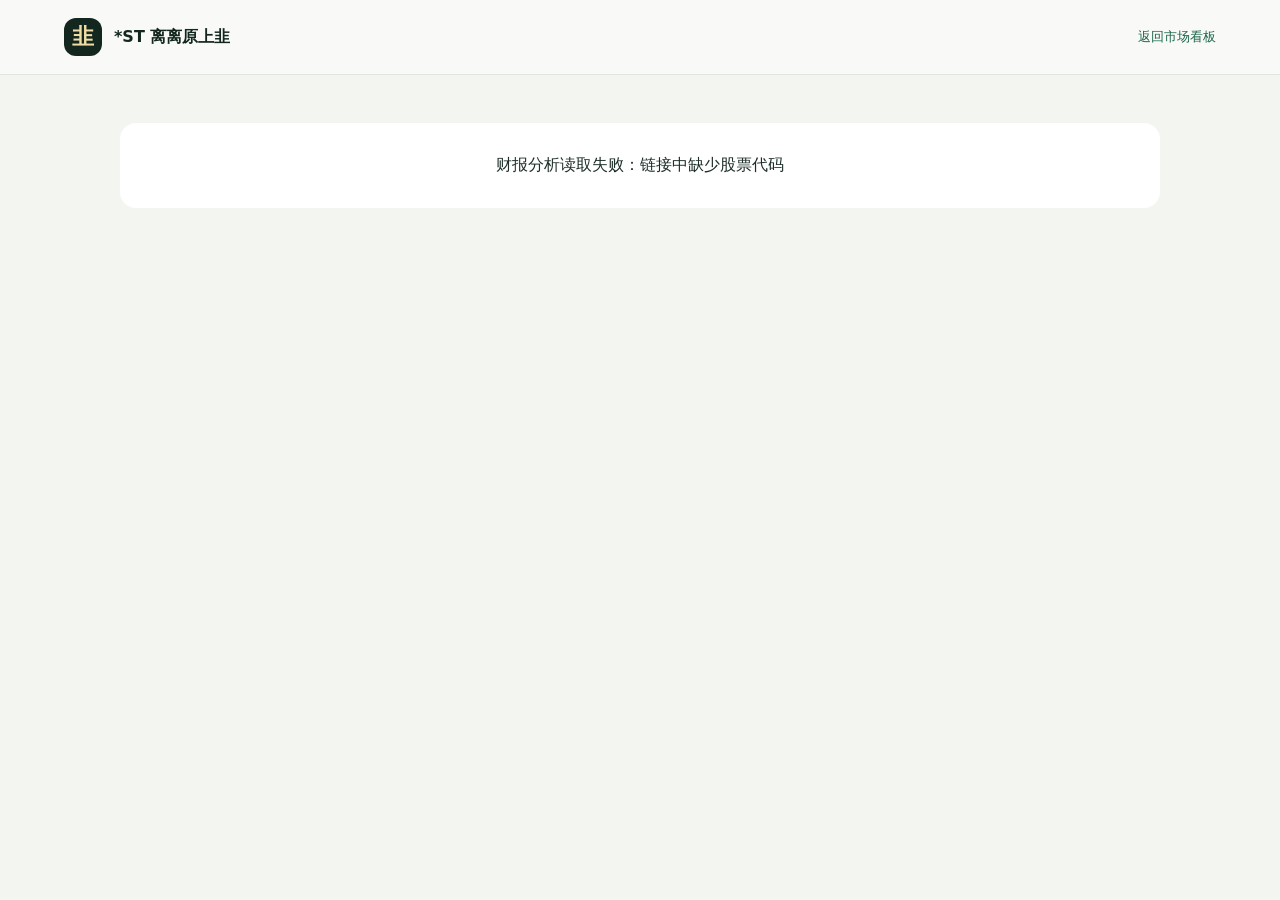
<file: financial-research/index.html>
<!doctype html>
<html lang="zh-CN">
  <head>
    <meta charset="UTF-8" />
    <meta name="viewport" content="width=device-width, initial-scale=1.0" />
    <meta name="color-scheme" content="light" />
    <title>财报分析｜*ST 离离原上韭</title>
    <style>
      :root {
        color: #1d2f28;
        background: #f3f5f1;
        font-family: Inter, "PingFang SC", "Microsoft YaHei", system-ui, sans-serif;
      }
      * { box-sizing: border-box; }
      body { margin: 0; }
      a { color: #1d664a; }
      header {
        padding: 18px clamp(18px, 5vw, 64px);
        display: flex;
        align-items: center;
        justify-content: space-between;
        border-bottom: 1px solid #dfe5e0;
        background: rgba(250, 251, 248, 0.94);
      }
      .brand {
        display: flex;
        align-items: center;
        gap: 12px;
        color: #13271f;
        font-weight: 800;
        text-decoration: none;
      }
      .brand span {
        width: 38px;
        height: 38px;
        display: grid;
        place-items: center;
        border-radius: 12px;
        background: #13271f;
        color: #f0dda5;
        font-size: 22px;
      }
      header > a:last-child { font-size: 13px; text-decoration: none; }
      main {
        width: min(100% - 32px, 1040px);
        margin: 0 auto;
        padding: 48px 0 64px;
      }
      .loading, .error {
        padding: 32px;
        border-radius: 16px;
        background: white;
        text-align: center;
      }
      article { display: none; }
      .hero {
        padding: 28px;
        border: 1px solid #dfe5e0;
        border-radius: 20px;
        background: #fff;
        box-shadow: 0 16px 42px rgba(35, 62, 52, 0.07);
      }
      .meta { margin: 0 0 10px; color: #78867f; font-size: 13px; }
      h1 { margin: 0; color: #13271f; font-size: clamp(28px, 5vw, 46px); }
      .analysis-line {
        margin: 14px 0 0;
        display: flex;
        flex-wrap: wrap;
        align-items: center;
        gap: 8px;
      }
      .analysis-line span {
        padding: 7px 10px;
        border-radius: 999px;
        background: #e8f1eb;
        color: #315c49;
        font-size: 13px;
      }
      .analysis-line .missing { background: #f5eee0; color: #846723; }
      .score {
        margin-left: auto;
        color: #8b6a21;
        font-size: 14px;
        font-weight: 700;
      }
      .score strong {
        margin-left: 5px;
        font-family: ui-monospace, monospace;
        font-size: 28px;
      }
      .summary { margin: 22px 0 0; color: #42564d; line-height: 1.85; }
      .grid {
        margin-top: 18px;
        display: grid;
        grid-template-columns: repeat(2, minmax(0, 1fr));
        gap: 18px;
      }
      section {
        padding: 24px;
        border: 1px solid #dfe5e0;
        border-radius: 16px;
        background: white;
      }
      section.wide { grid-column: 1 / -1; }
      h2 { margin: 0 0 12px; font-size: 17px; }
      section p, li { color: #52645c; font-size: 14px; line-height: 1.8; }
      section p { margin: 0; }
      ul, ol { margin: 0; padding-left: 22px; }
      .report-list { padding: 0; list-style: none; }
      .report-list > li {
        padding: 16px 0;
        border-top: 1px solid #e6ebe7;
      }
      .report-list > li:first-child { padding-top: 0; border-top: 0; }
      .report-head {
        display: flex;
        align-items: flex-start;
        justify-content: space-between;
        gap: 16px;
      }
      .report-head a { font-weight: 700; text-decoration: none; }
      .report-head a:hover { text-decoration: underline; text-underline-offset: 3px; }
      .report-meta { flex: 0 0 auto; color: #8a958f; font-size: 12px; }
      .findings { margin-top: 9px; }
      .advice {
        border-color: #d8c999;
        background: linear-gradient(135deg, #fffdf7, #fff);
      }
      .notice {
        margin-top: 18px;
        padding: 14px 16px;
        border-radius: 12px;
        background: #eef2ef;
        color: #74817b;
        font-size: 12px;
        line-height: 1.7;
      }
      footer { margin-top: 20px; color: #89958f; font-size: 12px; text-align: center; }
      @media (max-width: 680px) {
        main { padding-top: 28px; }
        .hero, section { padding: 20px; }
        .grid { grid-template-columns: 1fr; }
        section.wide { grid-column: auto; }
        .score { width: 100%; margin: 6px 0 0; }
        .report-head { display: block; }
        .report-meta { display: block; margin-top: 4px; }
      }
    </style>
  </head>
  <body>
    <header>
      <a class="brand" href="../"><span>韭</span>*ST 离离原上韭</a>
      <a href="../">返回市场看板</a>
    </header>
    <main>
      <div class="loading" id="loading">正在读取最近年报、半年报与季报分析…</div>
      <div class="error" id="error" hidden></div>
      <article id="report">
        <div class="hero">
          <p class="meta" id="meta"></p>
          <h1 id="title"></h1>
          <div class="analysis-line" id="coverage"></div>
          <p class="summary" id="summary"></p>
        </div>
        <div class="grid">
          <section><h2>业绩趋势</h2><p id="earnings"></p></section>
          <section><h2>盈利能力</h2><p id="profitability"></p></section>
          <section><h2>现金流质量</h2><p id="cash-flow"></p></section>
          <section><h2>资产负债状况</h2><p id="balance-sheet"></p></section>
          <section class="wide"><h2>未来 1—4 个季度预期</h2><p id="outlook"></p></section>
          <section class="wide advice"><h2>投资研究建议</h2><p id="advice"></p></section>
          <section><h2>潜在催化</h2><ul id="catalysts"></ul></section>
          <section><h2>主要风险</h2><ul id="risks"></ul></section>
          <section class="wide">
            <h2>已读取的财报与关键发现</h2>
            <ol class="report-list" id="reports"></ol>
          </section>
        </div>
        <div class="notice">
          本页基于公司公开定期报告生成，预期分析包含不确定性；评级和建议是非个性化研究观点，
          不考虑任何个人的资金、期限与风险承受能力，不构成买卖指令。
        </div>
        <footer id="generated"></footer>
      </article>
    </main>
    <script>
      const params = new URLSearchParams(window.location.search);
      const symbol = params.get("symbol") || "";
      const loading = document.querySelector("#loading");
      const error = document.querySelector("#error");
      const report = document.querySelector("#report");
      const TYPE_LABELS = {
        annual: "年报",
        semiannual: "半年报",
        quarterly: "季报",
        other: "其他报告",
      };

      function showError(message) {
        loading.hidden = true;
        error.hidden = false;
        error.textContent = message;
      }

      function appendTextList(target, values) {
        for (const value of values || []) {
          const item = document.createElement("li");
          item.textContent = value;
          target.append(item);
        }
      }

      async function loadReport() {
        if (!symbol) throw new Error("链接中缺少股票代码");
        const response = await fetch(`../financial-research.json?refresh=${Date.now()}`, {
          cache: "no-store",
          headers: { accept: "application/json" },
        });
        if (!response.ok) throw new Error(`HTTP ${response.status}`);
        const payload = await response.json();
        const item = payload?.stocks?.[symbol];
        if (!item) {
          throw new Error(`尚未生成 ${symbol} 的财报分析，请在下一次数据刷新后重试`);
        }
        return item;
      }

      function addCoverageChip(target, text, className = "") {
        const chip = document.createElement("span");
        chip.textContent = text;
        if (className) chip.className = className;
        target.append(chip);
      }

      function renderReport(item) {
        const metadataOnly = item.analysisMode === "metadata_only";
        document.title = `${item.name}财报分析｜*ST 离离原上韭`;
        document.querySelector("#meta").textContent =
          `${item.symbol} · ${item.industry} · ${item.industrySector}`;
        document.querySelector("#title").textContent = `${item.name}｜${item.rating}`;
        const coverage = document.querySelector("#coverage");
        for (const type of item.coveredReportTypes || []) {
          addCoverageChip(
            coverage,
            `${metadataOnly ? "已定位" : "已读"}${TYPE_LABELS[type] || type}`,
          );
        }
        for (const type of item.missingReportTypes || []) {
          addCoverageChip(coverage, `${TYPE_LABELS[type] || type}缺失`, "missing");
        }
        const analysisStatus = item.analysisStatus || "unknown";
        const statusLabel = analysisStatus === "current"
          ? "分析已匹配当前财报"
          : analysisStatus === "stale"
            ? "当前财报已变化，分析待更新"
            : analysisStatus === "fallback"
              ? (item.analysisStatusReason || "当次财报查询失败，当前显示上一成功分析")
            : "分析状态待核验";
        addCoverageChip(coverage, statusLabel, analysisStatus === "current" ? "" : "missing");
        if (metadataOnly) {
          addCoverageChip(coverage, "未读取正文，评分暂不生效", "missing");
        } else {
          const score = document.createElement("div");
          score.className = "score";
          score.append("财报评分");
          const scoreValue = document.createElement("strong");
          scoreValue.textContent = Number(item.overallScore).toFixed(0);
          score.append(scoreValue);
          coverage.append(score);
        }
        document.querySelector("#summary").textContent = item.summary;
        document.querySelector("#earnings").textContent = item.earningsTrend;
        document.querySelector("#profitability").textContent = item.profitability;
        document.querySelector("#cash-flow").textContent = item.cashFlow;
        document.querySelector("#balance-sheet").textContent = item.balanceSheet;
        document.querySelector("#outlook").textContent = item.outlook;
        document.querySelector("#advice").textContent = item.investmentAdvice;
        appendTextList(document.querySelector("#catalysts"), item.catalysts);
        appendTextList(document.querySelector("#risks"), item.risks);

        const reports = document.querySelector("#reports");
        for (const source of item.reports || []) {
          const row = document.createElement("li");
          const head = document.createElement("div");
          head.className = "report-head";
          const link = document.createElement("a");
          link.href = source.url;
          link.target = "_blank";
          link.rel = "noreferrer";
          link.textContent = source.title;
          head.append(link);
          const meta = document.createElement("span");
          meta.className = "report-meta";
          meta.textContent = [TYPE_LABELS[source.reportType] || source.reportType, source.publishedAt]
            .filter(Boolean)
            .join(" · ");
          head.append(meta);
          row.append(head);
          const findings = document.createElement("ul");
          findings.className = "findings";
          appendTextList(findings, source.keyFindings);
          row.append(findings);
          reports.append(row);
        }
        const latestReportPublishedAt = item.latestReportPublishedAt ||
          (item.reports || [])
            .map((source) => source.publishedAt)
            .filter(Boolean)
            .sort()
            .at(-1);
        const latestText = latestReportPublishedAt
          ? `最新报告发布于 ${new Date(latestReportPublishedAt).toLocaleDateString("zh-CN")}`
          : "最新报告时间待核验";
        const generatedText = item.generatedAt
          ? `分析生成于 ${new Date(item.generatedAt).toLocaleString("zh-CN")}`
          : "分析生成时间待核验";
        const generationSource = metadataOnly
          ? "由 Codex 根据巨潮正式报告元数据生成（未读取正文）"
          : "由 Codex 读取公开财报正文后生成";
        document.querySelector("#generated").textContent =
          `${generationSource} · ${latestText} · ${generatedText} · 仅供研究参考`;
        loading.hidden = true;
        report.style.display = "block";
      }

      loadReport()
        .then(renderReport)
        .catch((cause) => showError(`财报分析读取失败：${cause.message}`));
    </script>
  </body>
</html>
</file>
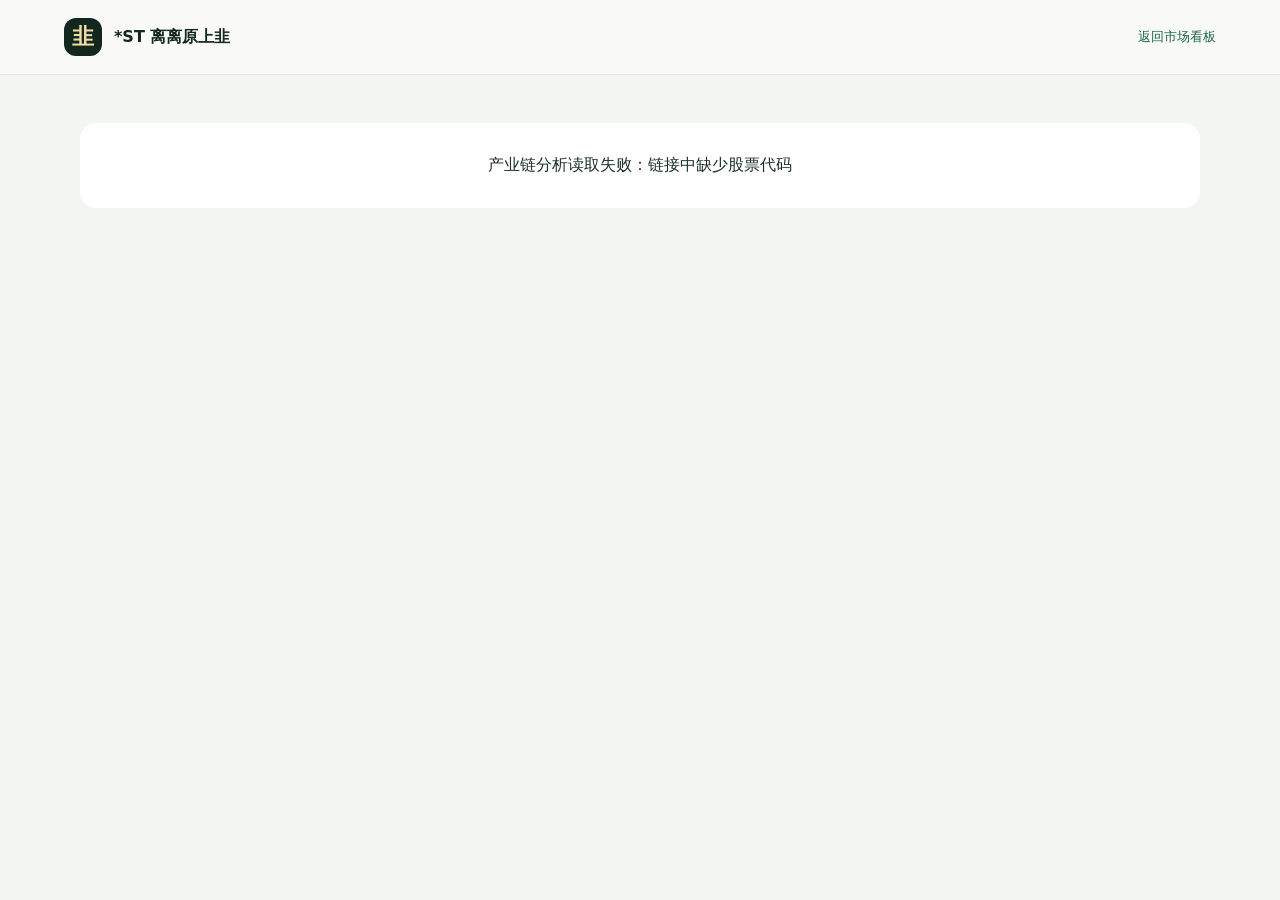
<file: industry-chain-research/index.html>
<!doctype html>
<html lang="zh-CN">
  <head>
    <meta charset="UTF-8" />
    <meta name="viewport" content="width=device-width, initial-scale=1.0" />
    <meta name="color-scheme" content="light" />
    <title>产业链分析｜*ST 离离原上韭</title>
    <style>
      :root {
        color: #1d2f28;
        background: #f3f5f1;
        font-family: Inter, "PingFang SC", "Microsoft YaHei", system-ui, sans-serif;
      }
      * { box-sizing: border-box; }
      body { margin: 0; }
      a { color: #1d664a; }
      header {
        padding: 18px clamp(18px, 5vw, 64px);
        display: flex;
        align-items: center;
        justify-content: space-between;
        border-bottom: 1px solid #dfe5e0;
        background: rgba(250, 251, 248, 0.94);
      }
      .brand {
        display: flex;
        align-items: center;
        gap: 12px;
        color: #13271f;
        font-weight: 800;
        text-decoration: none;
      }
      .brand span {
        width: 38px;
        height: 38px;
        display: grid;
        place-items: center;
        border-radius: 12px;
        background: #13271f;
        color: #f0dda5;
        font-size: 22px;
      }
      header > a:last-child { font-size: 13px; text-decoration: none; }
      main {
        width: min(100% - 32px, 1120px);
        margin: 0 auto;
        padding: 48px 0 64px;
      }
      .loading, .error {
        padding: 32px;
        border-radius: 16px;
        background: white;
        text-align: center;
      }
      #report { display: none; }
      .hero {
        padding: 28px;
        border: 1px solid #dfe5e0;
        border-radius: 20px;
        background: #fff;
        box-shadow: 0 16px 42px rgba(35, 62, 52, 0.07);
      }
      .meta { margin: 0 0 10px; color: #78867f; font-size: 13px; }
      h1 { margin: 0; color: #13271f; font-size: clamp(28px, 5vw, 46px); }
      .score-line {
        margin: 15px 0 0;
        display: flex;
        align-items: center;
        gap: 10px;
      }
      .rating {
        padding: 7px 11px;
        border-radius: 999px;
        background: #e8f1eb;
        color: #315c49;
        font-size: 13px;
        font-weight: 700;
      }
      .score { margin-left: auto; color: #8b6a21; font-size: 14px; font-weight: 700; }
      .score strong {
        margin-left: 5px;
        font-family: ui-monospace, monospace;
        font-size: 28px;
      }
      .summary { margin: 22px 0 0; color: #42564d; line-height: 1.85; }
      .position {
        margin: 18px 0 0;
        padding: 14px 16px;
        border-left: 3px solid #4b8068;
        border-radius: 0 10px 10px 0;
        background: #f1f6f2;
        color: #3b5147;
        font-size: 14px;
        line-height: 1.75;
      }
      .position strong { display: block; margin-bottom: 3px; color: #1e4936; }
      .chain {
        margin-top: 18px;
        display: grid;
        grid-template-columns: repeat(2, minmax(0, 1fr));
        gap: 16px;
        align-items: stretch;
      }
      .chain-column, section {
        border: 1px solid #dfe5e0;
        border-radius: 16px;
        background: #fff;
      }
      .chain-column { min-width: 0; padding: 22px; }
      .chain-column h2, section h2 { margin: 0 0 12px; font-size: 17px; }
      .chain-summary { margin: 0 0 15px; color: #52645c; font-size: 13px; line-height: 1.75; }
      .node-list { min-width: 0; display: grid; gap: 10px; }
      .node {
        min-width: 0;
        padding: 13px;
        border: 1px solid #e5eae6;
        border-radius: 11px;
        background: #fafbf9;
      }
      .node-head {
        display: grid;
        grid-template-columns: minmax(108px, 0.7fr) minmax(0, 1.3fr);
        align-items: start;
        gap: 10px;
      }
      .node-head strong { min-width: 0; color: #233f33; font-size: 14px; overflow-wrap: anywhere; }
      .node-head span { min-width: 0; color: #85671f; font-size: 12px; overflow-wrap: anywhere; }
      .node p { min-width: 0; margin: 7px 0 0; color: #5a6b63; font-size: 12px; line-height: 1.65; overflow-wrap: anywhere; }
      .node .evidence { color: #7c8983; }
      .node-insights { margin-top: 10px; padding-top: 9px; border-top: 1px dashed #dce5de; }
      .node-insights p { margin: 4px 0 0; }
      .node-insights strong { color: #315c49; }
      .futures-kline { min-width: 0; margin-top: 12px; padding: 11px; border-radius: 10px; background: #f3f7f4; overflow: hidden; }
      .futures-kline-head { display: flex; justify-content: space-between; align-items: baseline; gap: 8px; }
      .futures-kline-head strong { color: #315c49; font-size: 12px; }
      .futures-kline-meta { margin: 4px 0 8px; color: #7a8981; font-size: 11px; line-height: 1.5; }
      .kline-plot { min-width: 0; display: grid; grid-template-columns: 42px minmax(0, 1fr); gap: 7px; }
      .kline-y-axis { height: 112px; display: flex; flex-direction: column; justify-content: space-between; padding: 3px 0 2px; color: #89958f; font-size: 9px; line-height: 1; text-align: right; }
      .kline-axis-label { white-space: nowrap; }
      .kline-chart-wrap { position: relative; min-width: 0; }
      .kline-gridlines { position: absolute; inset: 5px 0 0; pointer-events: none; }
      .kline-gridline { position: absolute; left: 0; right: 0; border-top: 1px dashed #d5e0d8; }
      .kline-chart { position: relative; z-index: 1; width: 100%; min-width: 0; height: 112px; display: flex; align-items: stretch; gap: 1px; padding: 5px 2px 0; }
      .kline-column { position: relative; flex: 1; min-width: 0; height: 100%; }
      .kline-wick, .kline-body { position: absolute; left: 50%; transform: translateX(-50%); display: block; }
      .kline-wick { width: 1px; background: #4b8068; }
      .kline-body { width: min(14px, 58%); min-height: 3px; border: 1px solid #4b8068; background: #e8f1eb; }
      .kline-column.down .kline-wick { background: #b35e53; }
      .kline-column.down .kline-body { border-color: #b35e53; background: #f9e9e6; }
      .futures-kline-sources { margin: 10px 0 0; display: flex; flex-wrap: wrap; gap: 5px 10px; }
      .futures-kline-sources a { color: #47745e; font-size: 10px; text-decoration: none; }
      .futures-kline-sources a:hover { text-decoration: underline; }
      .grid {
        margin-top: 18px;
        display: grid;
        grid-template-columns: repeat(2, minmax(0, 1fr));
        gap: 18px;
      }
      section { padding: 24px; }
      section.wide { grid-column: 1 / -1; }
      section p, li { color: #52645c; font-size: 14px; line-height: 1.8; }
      section p { margin: 0; }
      ul, ol { margin: 0; padding-left: 22px; }
      .outlook { border-color: #d8c999; background: linear-gradient(135deg, #fffdf7, #fff); }
      .sources li { margin-bottom: 11px; }
      .sources a { font-weight: 700; text-decoration: none; }
      .sources a:hover { text-decoration: underline; text-underline-offset: 3px; }
      .source-meta { display: block; color: #89958f; font-size: 12px; }
      .notice {
        margin-top: 18px;
        padding: 14px 16px;
        border-radius: 12px;
        background: #eef2ef;
        color: #74817b;
        font-size: 12px;
        line-height: 1.7;
      }
      footer { margin-top: 20px; color: #89958f; font-size: 12px; text-align: center; }
      @media (max-width: 760px) {
        main { padding-top: 28px; }
        .hero, section, .chain-column { padding: 20px; }
        .chain, .grid { grid-template-columns: 1fr; }
        .node-head { grid-template-columns: 1fr; gap: 4px; }
        section.wide { grid-column: auto; }
      }
    </style>
  </head>
  <body>
    <header>
      <a class="brand" href="../"><span>韭</span>*ST 离离原上韭</a>
      <a href="../">返回市场看板</a>
    </header>
    <main>
      <div class="loading" id="loading">正在读取上下游供需与产业链强度分析…</div>
      <div class="error" id="error" hidden></div>
      <article id="report">
        <div class="hero">
          <p class="meta" id="meta"></p>
          <h1 id="title"></h1>
          <div class="score-line">
            <span class="rating" id="rating"></span>
            <span class="score">产业链强度<strong id="score"></strong></span>
          </div>
          <p class="summary" id="summary"></p>
          <div class="position"><strong>公司所处位置</strong><span id="position"></span></div>
        </div>
        <div class="chain">
          <section class="chain-column">
            <h2>上游供应</h2>
            <p class="chain-summary" id="upstream-summary"></p>
            <div class="node-list" id="upstream"></div>
          </section>
          <section class="chain-column">
            <h2>下游承接 / 消费</h2>
            <p class="chain-summary" id="downstream-summary"></p>
            <div class="node-list" id="downstream"></div>
          </section>
        </div>
        <div class="grid">
          <section class="wide"><h2>供需传导逻辑</h2><p id="transmission"></p></section>
          <section class="wide outlook"><h2>未来 1—4 个季度展望</h2><p id="outlook"></p></section>
          <section><h2>关键跟踪指标</h2><ul id="indicators"></ul></section>
          <section><h2>潜在催化</h2><ul id="catalysts"></ul></section>
          <section><h2>主要风险</h2><ul id="risks"></ul></section>
          <section class="sources"><h2>分析信息源</h2><ol id="sources"></ol></section>
        </div>
        <div class="notice">
          本页衡量的是产业链供需、传导与景气强度，不等同于股票涨跌预测；结果基于公开资料，
          需结合后续订单、库存、价格和公司公告持续验证，不构成个性化投资建议。
        </div>
        <footer id="generated"></footer>
      </article>
    </main>
    <script>
      const params = new URLSearchParams(window.location.search);
      const symbol = params.get("symbol") || "";
      const loading = document.querySelector("#loading");
      const error = document.querySelector("#error");
      const report = document.querySelector("#report");

      function showError(message) {
        loading.hidden = true;
        error.hidden = false;
        error.textContent = message;
      }

      function appendTextList(target, values) {
        for (const value of values || []) {
          const item = document.createElement("li");
          item.textContent = value;
          target.append(item);
        }
      }

      function appendFuturesKline(target, futures) {
        if (!futures || futures.availability !== "available" || !Array.isArray(futures.bars) || futures.bars.length !== 26) {
          return;
        }

        const panel = document.createElement("div");
        panel.className = "futures-kline";
        const head = document.createElement("div");
        head.className = "futures-kline-head";
        const title = document.createElement("strong");
        title.textContent = "对应产业期货 · 最近6个月周K（约26周）";
        head.append(title);
        panel.append(head);

        const meta = document.createElement("p");
        meta.className = "futures-kline-meta";
        meta.textContent = [
          futures.commodity,
          futures.contract,
          futures.exchange,
          futures.priceUnit,
        ].filter(Boolean).join(" · ");
        panel.append(meta);

        const values = futures.bars.flatMap((bar) => [Number(bar.low), Number(bar.high)]);
        const low = Math.min(...values);
        const high = Math.max(...values);
        const range = high - low || 1;
        const y = (value) => ((high - value) / range) * 100;
        const chart = document.createElement("div");
        chart.className = "kline-chart";
        chart.setAttribute("aria-label", "最近六个月期货周K线（约26周）");
        for (const bar of futures.bars) {
          const open = Number(bar.open);
          const close = Number(bar.close);
          const barHigh = Number(bar.high);
          const barLow = Number(bar.low);
          const column = document.createElement("div");
          column.className = `kline-column ${close < open ? "down" : "up"}`;
          column.title = `${bar.week} 开${open} 高${barHigh} 低${barLow} 收${close}`;
          const wick = document.createElement("span");
          wick.className = "kline-wick";
          wick.style.top = `${y(barHigh)}%`;
          wick.style.height = `${Math.max(2, y(barLow) - y(barHigh))}%`;
          const body = document.createElement("span");
          body.className = "kline-body";
          body.style.top = `${y(Math.max(open, close))}%`;
          body.style.height = `${Math.max(3, y(Math.min(open, close)) - y(Math.max(open, close)))}%`;
          column.append(wick, body);
          chart.append(column);
        }
        const plot = document.createElement("div");
        plot.className = "kline-plot";
        const axis = document.createElement("div");
        axis.className = "kline-y-axis";
        axis.setAttribute("aria-label", `${futures.priceUnit || "价格"}纵轴`);
        const tickCount = 5;
        for (let index = 0; index < tickCount; index += 1) {
          const tick = document.createElement("span");
          tick.className = "kline-axis-label";
          const value = high - (range * index) / (tickCount - 1);
          tick.textContent = formatAxisValue(value);
          axis.append(tick);
        }
        const chartWrap = document.createElement("div");
        chartWrap.className = "kline-chart-wrap";
        const gridlines = document.createElement("div");
        gridlines.className = "kline-gridlines";
        for (let index = 0; index < tickCount; index += 1) {
          const line = document.createElement("span");
          line.className = "kline-gridline";
          line.style.top = `${(index / (tickCount - 1)) * 100}%`;
          gridlines.append(line);
        }
        chartWrap.append(gridlines, chart);
        plot.append(axis, chartWrap);
        panel.append(plot);
        const sources = document.createElement("div");
        sources.className = "futures-kline-sources";
        for (const source of futures.sources || []) {
          const link = document.createElement("a");
          link.href = source.url;
          link.target = "_blank";
          link.rel = "noreferrer";
          link.textContent = `${source.title} · ${source.trustLevel || "已筛选"}`;
          sources.append(link);
        }
        panel.append(sources);
        target.append(panel);
      }

      function formatAxisValue(value) {
        if (!Number.isFinite(value)) return "-";
        return value.toLocaleString("zh-CN", {
          maximumFractionDigits: Math.abs(value) >= 1000 ? 0 : 2,
        });
      }

      function nodeWeight(value) {
        const explicitWeight = Number(value?.weight);
        if (Number.isFinite(explicitWeight)) return explicitWeight;
        return value?.futuresKline?.availability === "available" ? 1 : 0;
      }

      function appendChainNodes(target, values, side) {
        const orderedValues = (values || [])
          .map((value, index) => ({ value, index }))
          .sort(
            (left, right) =>
              nodeWeight(right.value) - nodeWeight(left.value) || left.index - right.index,
          )
          .map(({ value }) => value);
        for (const value of orderedValues) {
          const node = document.createElement("article");
          node.className = "node";
          const head = document.createElement("div");
          head.className = "node-head";
          const segment = document.createElement("strong");
          segment.textContent = value.segment;
          const status = document.createElement("span");
          status.textContent = value.status;
          head.append(segment, status);
          const relationship = document.createElement("p");
          relationship.textContent = value.relationship;
          const evidence = document.createElement("p");
          evidence.className = "evidence";
          evidence.textContent = `依据：${value.evidence}`;
          const insights = document.createElement("div");
          insights.className = "node-insights";
          const capability = document.createElement("p");
          const capabilityLabel = side === "upstream" ? "自主供应能力" : "下游议价权";
          const capabilityStrong = document.createElement("strong");
          capabilityStrong.textContent = capabilityLabel;
          capability.append(capabilityStrong, document.createTextNode(` ${side === "upstream" ? value.selfSupplyCapability || "未提供" : value.pricingPower || "未提供"}`));
          insights.append(capability);
          node.append(head, relationship, evidence, insights);
          appendFuturesKline(node, value.futuresKline);
          target.append(node);
        }
      }

      async function loadReport() {
        if (!symbol) throw new Error("链接中缺少股票代码");
        const response = await fetch(`../industry-chain-research.json?refresh=${Date.now()}`, {
          cache: "no-store",
          headers: { accept: "application/json" },
        });
        if (!response.ok) throw new Error(`HTTP ${response.status}`);
        const payload = await response.json();
        const item = payload?.stocks?.[symbol];
        if (!item) {
          throw new Error(`尚未同步 ${symbol} 的产业链分析；当前仅开放已同步的自选股`);
        }
        return item;
      }

      function renderReport(item) {
        document.title = `${item.name}产业链分析｜*ST 离离原上韭`;
        document.querySelector("#meta").textContent =
          `${item.symbol} · ${item.industry} · ${item.industrySector}`;
        document.querySelector("#title").textContent = `${item.name}｜${item.chainName}`;
        document.querySelector("#rating").textContent = `${item.rating}产业链`;
        document.querySelector("#score").textContent = Number(item.strength).toFixed(0);
        document.querySelector("#summary").textContent = item.summary;
        document.querySelector("#position").textContent = item.companyPosition;
        document.querySelector("#upstream-summary").textContent = item.upstreamSupply;
        document.querySelector("#downstream-summary").textContent = item.downstreamDemand;
        appendChainNodes(document.querySelector("#upstream"), item.upstream, "upstream");
        appendChainNodes(document.querySelector("#downstream"), item.downstream, "downstream");
        document.querySelector("#transmission").textContent = item.transmissionLogic;
        document.querySelector("#outlook").textContent = item.outlook;
        appendTextList(document.querySelector("#indicators"), item.keyIndicators);
        appendTextList(document.querySelector("#catalysts"), item.catalysts);
        appendTextList(document.querySelector("#risks"), item.risks);

        const sources = document.querySelector("#sources");
        for (const source of item.sources || []) {
          const row = document.createElement("li");
          const link = document.createElement("a");
          link.href = source.url;
          link.target = "_blank";
          link.rel = "noreferrer";
          link.textContent = source.title;
          row.append(link);
          const meta = document.createElement("span");
          meta.className = "source-meta";
          meta.textContent = [source.sourceType, source.publishedAt]
            .filter(Boolean)
            .join(" · ");
          row.append(meta);
          sources.append(row);
        }
        document.querySelector("#generated").textContent =
          `由 Codex 基于公开产业资料生成 · ${new Date(item.generatedAt).toLocaleString("zh-CN")} · 仅供研究参考`;
        loading.hidden = true;
        report.style.display = "block";
      }

      loadReport()
        .then(renderReport)
        .catch((cause) => showError(`产业链分析读取失败：${cause.message}`));
    </script>
  </body>
</html>
</file>
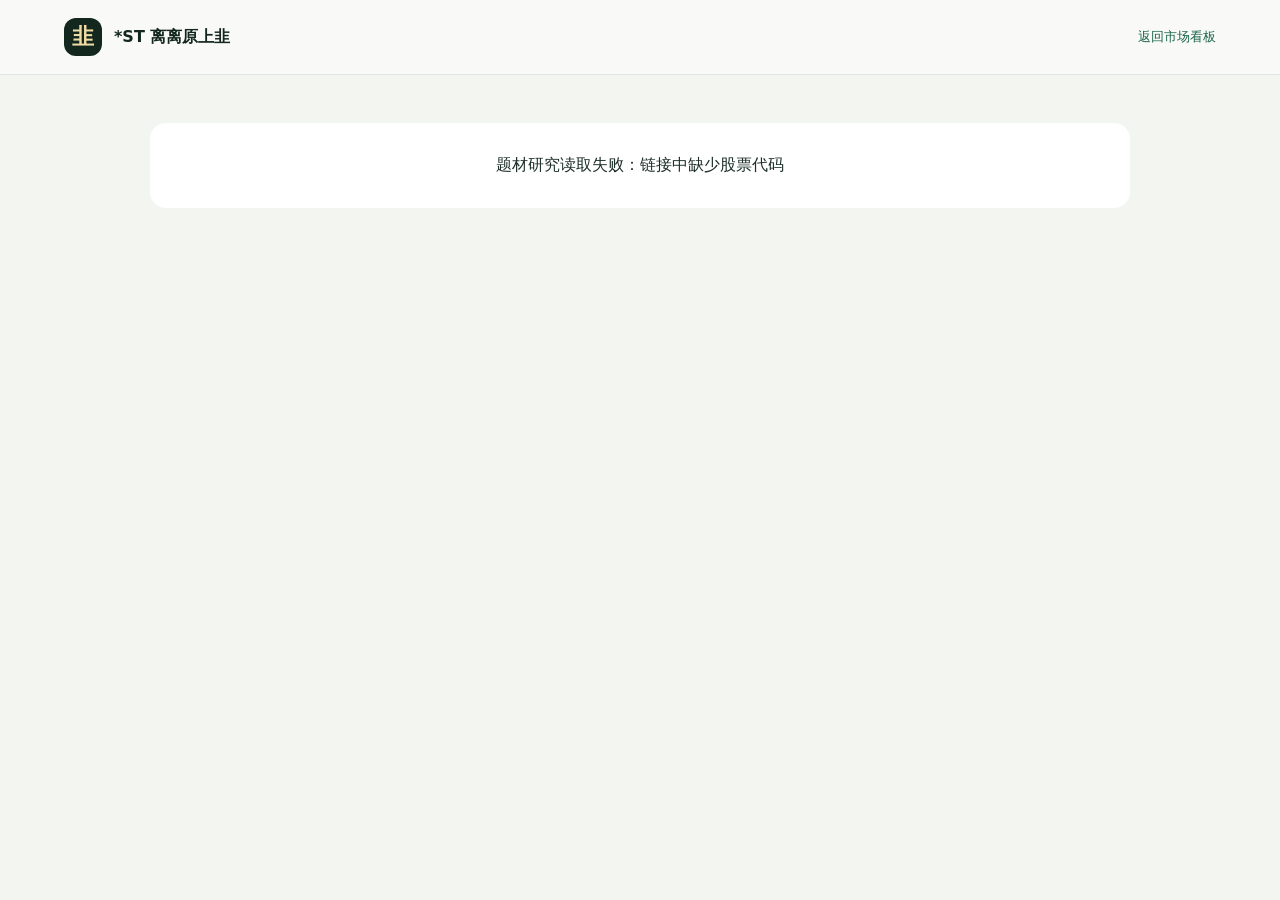
<file: theme-research/index.html>
<!doctype html>
<html lang="zh-CN">
  <head>
    <meta charset="UTF-8" />
    <meta name="viewport" content="width=device-width, initial-scale=1.0" />
    <meta name="color-scheme" content="light" />
    <title>题材研究｜*ST 离离原上韭</title>
    <style>
      :root {
        color: #1d2f28;
        background: #f3f5f1;
        font-family:
          Inter, "PingFang SC", "Microsoft YaHei", system-ui, sans-serif;
      }
      * {
        box-sizing: border-box;
      }
      body {
        margin: 0;
      }
      a {
        color: #1d664a;
      }
      header {
        padding: 18px clamp(18px, 5vw, 64px);
        display: flex;
        align-items: center;
        justify-content: space-between;
        border-bottom: 1px solid #dfe5e0;
        background: rgba(250, 251, 248, 0.94);
      }
      .brand {
        display: flex;
        align-items: center;
        gap: 12px;
        color: #13271f;
        font-weight: 800;
        text-decoration: none;
      }
      .brand span {
        width: 38px;
        height: 38px;
        display: grid;
        place-items: center;
        border-radius: 12px;
        background: #13271f;
        color: #f0dda5;
        font-size: 22px;
      }
      header > a:last-child {
        font-size: 13px;
        text-decoration: none;
      }
      main {
        width: min(100% - 32px, 980px);
        margin: 0 auto;
        padding: 48px 0 64px;
      }
      .loading,
      .error {
        padding: 32px;
        border-radius: 16px;
        background: white;
        text-align: center;
      }
      article {
        display: none;
      }
      .hero {
        padding: 28px;
        border: 1px solid #dfe5e0;
        border-radius: 20px;
        background: #fff;
        box-shadow: 0 16px 42px rgba(35, 62, 52, 0.07);
      }
      .meta {
        margin: 0 0 10px;
        color: #78867f;
        font-size: 13px;
      }
      h1 {
        margin: 0;
        color: #13271f;
        font-size: clamp(28px, 5vw, 46px);
      }
      .theme-line {
        margin: 14px 0 0;
        display: flex;
        flex-wrap: wrap;
        align-items: center;
        gap: 8px;
      }
      .theme-line span {
        padding: 7px 10px;
        border-radius: 999px;
        background: #e8f1eb;
        color: #315c49;
        font-size: 13px;
      }
      .strength {
        margin-left: auto;
        color: #8b6a21;
        font-size: 14px;
        font-weight: 700;
      }
      .strength strong {
        margin-left: 5px;
        font-family: ui-monospace, monospace;
        font-size: 28px;
      }
      .summary {
        margin: 22px 0 0;
        color: #42564d;
        line-height: 1.85;
      }
      .grid {
        margin-top: 18px;
        display: grid;
        grid-template-columns: repeat(2, minmax(0, 1fr));
        gap: 18px;
      }
      section {
        padding: 24px;
        border: 1px solid #dfe5e0;
        border-radius: 16px;
        background: white;
      }
      section.sources {
        grid-column: 1 / -1;
      }
      h2 {
        margin: 0 0 12px;
        font-size: 17px;
      }
      section p,
      li {
        color: #52645c;
        font-size: 14px;
        line-height: 1.8;
      }
      ul,
      ol {
        margin: 0;
        padding-left: 22px;
      }
      .sources li + li {
        margin-top: 10px;
      }
      .source-meta {
        margin-left: 7px;
        color: #8a958f;
        font-size: 12px;
      }
      footer {
        margin-top: 20px;
        color: #89958f;
        font-size: 12px;
        text-align: center;
      }
      @media (max-width: 680px) {
        main {
          padding-top: 28px;
        }
        .hero,
        section {
          padding: 20px;
        }
        .grid {
          grid-template-columns: 1fr;
        }
        section.sources {
          grid-column: auto;
        }
        .strength {
          width: 100%;
          margin: 6px 0 0;
        }
      }
    </style>
  </head>
  <body>
    <header>
      <a class="brand" href="../">
        <span>韭</span>
        *ST 离离原上韭
      </a>
      <a href="../">返回市场看板</a>
    </header>
    <main>
      <div class="loading" id="loading">正在读取题材研究…</div>
      <div class="error" id="error" hidden></div>
      <article id="report">
        <div class="hero">
          <p class="meta" id="meta"></p>
          <h1 id="title"></h1>
          <div class="theme-line" id="themes"></div>
          <p class="summary" id="summary"></p>
        </div>
        <div class="grid">
          <section>
            <h2>行业前景</h2>
            <p id="outlook"></p>
          </section>
          <section>
            <h2>题材逻辑</h2>
            <p id="logic"></p>
          </section>
          <section>
            <h2>主要风险</h2>
            <ul id="risks"></ul>
          </section>
          <section class="sources">
            <h2>分析信息源</h2>
            <ol id="sources"></ol>
          </section>
        </div>
        <footer id="generated"></footer>
      </article>
    </main>
    <script>
      const CUSTOM_STOCKS_STORAGE_KEY = "dividend-research:custom-stocks:v1";
      const STOCK_ANALYSES_STORAGE_KEY = "dividend-research:stock-analyses:v1";
      const params = new URLSearchParams(window.location.search);
      const symbol = params.get("symbol") || "";
      const loading = document.querySelector("#loading");
      const error = document.querySelector("#error");
      const report = document.querySelector("#report");

      function showError(message) {
        loading.hidden = true;
        error.hidden = false;
        error.textContent = message;
      }

      function appendTextList(target, values) {
        for (const value of values || []) {
          const item = document.createElement("li");
          item.textContent = value;
          target.append(item);
        }
      }

      function readStoredJson(key, fallback) {
        try {
          const value = JSON.parse(window.localStorage.getItem(key) || "null");
          return value ?? fallback;
        } catch {
          return fallback;
        }
      }

      function isRawThemeSourceUrl(url) {
        return String(url || "").includes(
          "emweb.securities.eastmoney.com/PC_HSF10/CoreConception",
        );
      }

      function buildGeneratedReport(stock, analysis) {
        if (!stock) return null;
        const theme = stock.themeInfo || {};
        const rawThemeUrl =
          theme.sourceUrl || (isRawThemeSourceUrl(theme.url) ? theme.url : null);
        const sources = [];
        if (rawThemeUrl) {
          sources.push({
            title: `${stock.name}主营与题材资料`,
            url: rawThemeUrl,
            publishedAt: theme.generatedAt
              ? new Date(theme.generatedAt).toISOString().slice(0, 10)
              : null,
            sourceType: "东方财富 F10",
          });
        }
        if (stock.financialReport?.url) {
          sources.push({
            title: stock.financialReport.title || `${stock.name}最新财报`,
            url: stock.financialReport.url,
            publishedAt: stock.financialReport.publishedAt,
            sourceType: stock.financialReport.source || "公司公告",
          });
        }

        const summaryParts = [theme.businessSummary, analysis?.conclusion].filter(Boolean);
        const outlookParts = [theme.industryOutlook, analysis?.industryTheme].filter(Boolean);
        const logicParts = [
          analysis?.fundamentals,
          analysis?.latestReport,
          analysis?.valuation,
          analysis?.momentum,
        ].filter(Boolean);
        const risks = [...(stock.riskFlags || [])];
        if (analysis?.risk && !risks.includes(analysis.risk)) risks.push(analysis.risk);

        return {
          symbol: stock.symbol,
          name: stock.name,
          industry: stock.industry || "待核验",
          industrySector: stock.industrySector || "其他",
          primaryTheme: theme.primaryTheme || "题材研究待补充",
          themes: theme.themes?.length
            ? theme.themes
            : [theme.primaryTheme].filter(Boolean),
          strength: Number.isFinite(Number(theme.score)) ? Number(theme.score) : 0,
          summary:
            summaryParts.join(" ") ||
            `${stock.name}的主营与基本面资料已刷新，仍需结合最新公告持续核验。`,
          industryOutlook:
            outlookParts.join(" ") || "行业前景资料暂不完整，需结合公开行业数据继续跟踪。",
          themeLogic:
            logicParts.join(" ") || "本次分析已更新题材、财报和行情资料，暂未形成更多可验证结论。",
          risks: risks.length ? risks : ["公开资料有限，需持续核验公告与经营变化"],
          sources,
          generatedAt:
            analysis?.generatedAt || theme.generatedAt || stock.asOf || new Date().toISOString(),
        };
      }

      function readLocalGeneratedReport() {
        const stocks = readStoredJson(CUSTOM_STOCKS_STORAGE_KEY, []);
        const analyses = readStoredJson(STOCK_ANALYSES_STORAGE_KEY, {});
        const stock = Array.isArray(stocks)
          ? stocks.find((item) => item?.symbol === symbol)
          : null;
        return buildGeneratedReport(stock, analyses?.[symbol]);
      }

      async function loadReport() {
        if (!symbol) throw new Error("链接中缺少股票代码");
        try {
          const response = await fetch(`../theme-research.json?refresh=${Date.now()}`, {
            cache: "no-store",
            headers: { accept: "application/json" },
          });
          if (!response.ok) throw new Error(`HTTP ${response.status}`);
          const payload = await response.json();
          if (payload?.stocks?.[symbol]) return payload.stocks[symbol];
        } catch (cause) {
          console.warn("Unable to load the published theme research", cause);
        }

        const localReport = readLocalGeneratedReport();
        if (localReport) return localReport;
        throw new Error(`未找到 ${symbol} 的分析报告，请返回市场看板重新生成`);
      }

      function renderReport(item) {
        document.title = `${item.name}题材研究｜*ST 离离原上韭`;
        document.querySelector("#meta").textContent =
          `${item.symbol} · ${item.industry} · ${item.industrySector}`;
        document.querySelector("#title").textContent =
          `${item.name}｜${item.primaryTheme}`;
        const themes = document.querySelector("#themes");
        for (const theme of item.themes || []) {
          const chip = document.createElement("span");
          chip.textContent = theme;
          themes.append(chip);
        }
        const strength = document.createElement("div");
        strength.className = "strength";
        strength.append("题材强度");
        const strengthValue = document.createElement("strong");
        strengthValue.textContent = Number(item.strength).toFixed(0);
        strength.append(strengthValue);
        themes.append(strength);
        document.querySelector("#summary").textContent = item.summary;
        document.querySelector("#outlook").textContent = item.industryOutlook;
        document.querySelector("#logic").textContent = item.themeLogic;
        appendTextList(document.querySelector("#risks"), item.risks);
        const sources = document.querySelector("#sources");
        for (const source of item.sources || []) {
          const row = document.createElement("li");
          const link = document.createElement("a");
          link.href = source.url;
          link.target = "_blank";
          link.rel = "noreferrer";
          link.textContent = source.title;
          row.append(link);
          const meta = document.createElement("span");
          meta.className = "source-meta";
          meta.textContent = [source.sourceType, source.publishedAt]
            .filter(Boolean)
            .join(" · ");
          row.append(meta);
          sources.append(row);
        }
        document.querySelector("#generated").textContent =
          `由 Codex 基于公开信息生成 · ${new Date(item.generatedAt).toLocaleString("zh-CN")} · 仅供研究参考`;
        loading.hidden = true;
        report.style.display = "block";
      }

      loadReport()
        .then(renderReport)
        .catch((cause) => showError(`题材研究读取失败：${cause.message}`));
    </script>
  </body>
</html>
</file>
